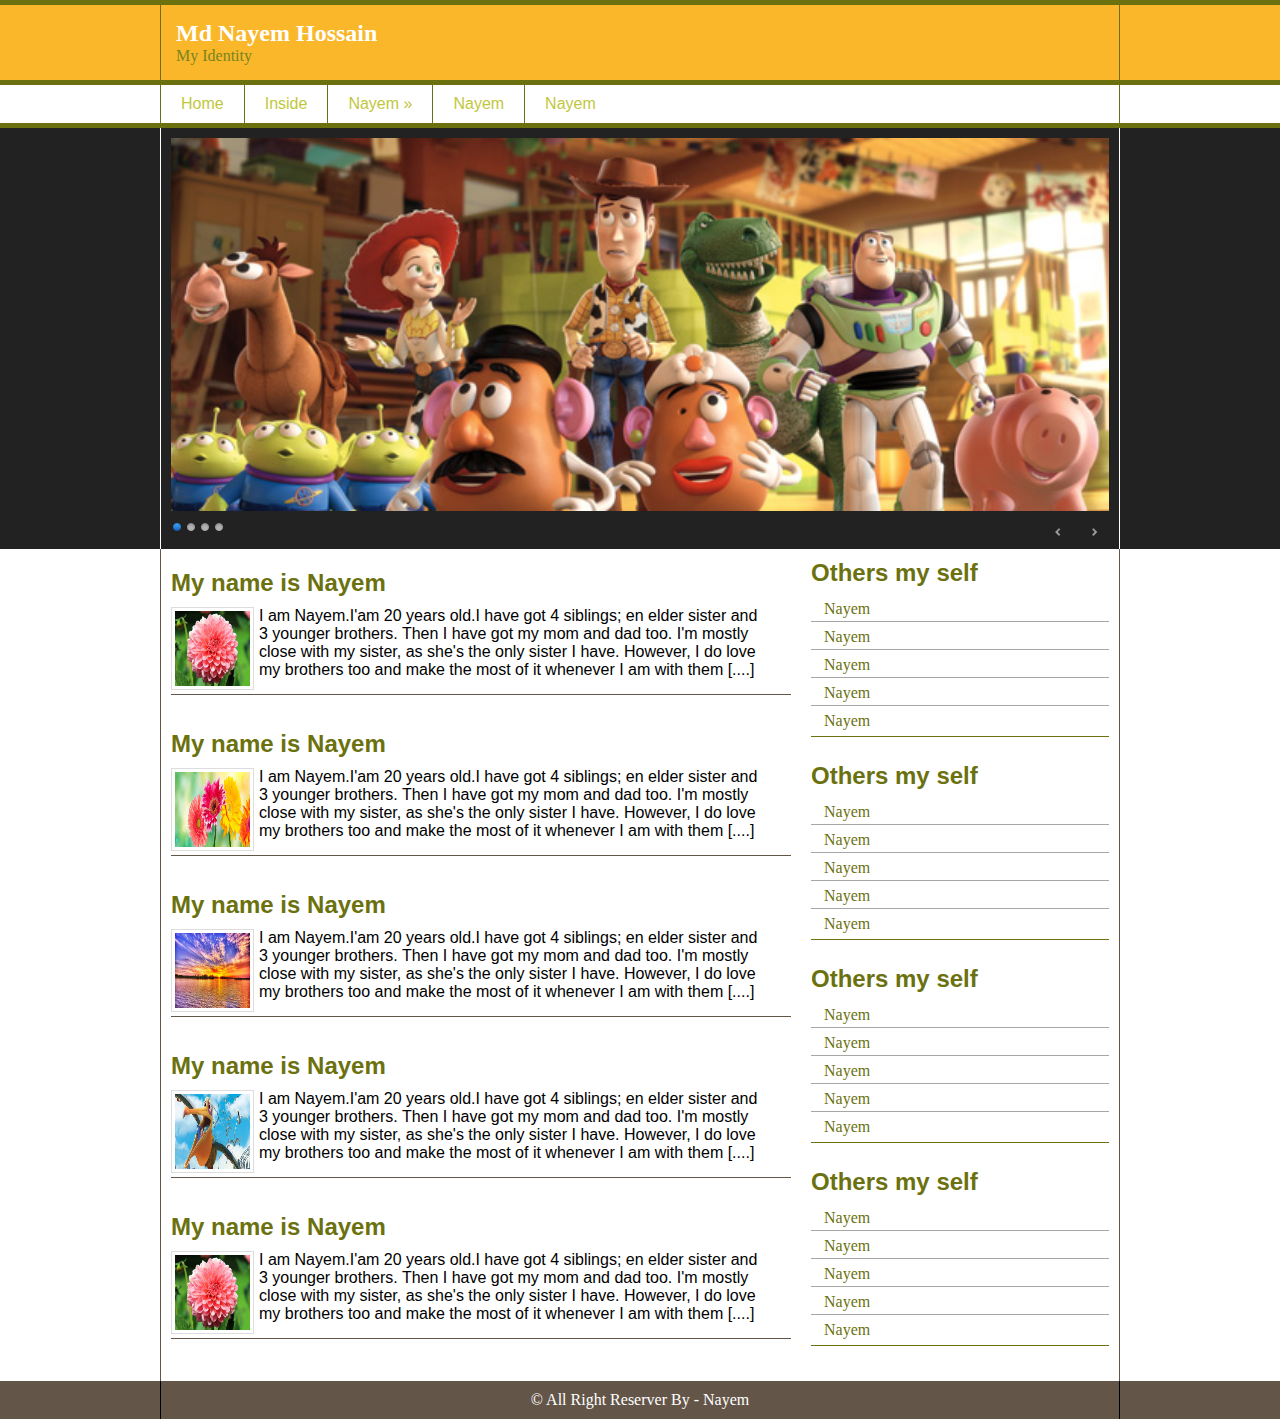
<file: index.html>
<!DOCTYPE HTML>
<html lang="en-US">

	<head>
		<meta charset="UTF-8">
		<title>Home page</title>
		
		
		<link rel="stylesheet" href="themes/default/default.css" type="text/css" media="screen" />
		<link rel="stylesheet" href="themes/light/light.css" type="text/css" media="screen" />
		<link rel="stylesheet" href="themes/dark/dark.css" type="text/css" media="screen" />
		<link rel="stylesheet" href="themes/bar/bar.css" type="text/css" media="screen" />
		<link rel="stylesheet" href="css/nivo-slider.css" type="text/css" media="screen" />
		
		
		
		<link rel="stylesheet" href="style.css" />
		
		<link rel="icon" href="favicon.png" type="images/png"/>
		<link rel="shortcut icon" href="img/favicon.ico"/>
		
		
		
	</head>
	
	<body>
	
	<div class="main_wrap header_bg">
		<div class="wrap">
		<header>
			<div id="header">
				<h2>Md Nayem Hossain</h2>
				<p>My Identity</p>
			</div>
		</header>
		</div>
	</div>
		
	<div class="main_wrap nav_bg">
		<div class="wrap">
		<nav>
			<div id="nav">
				<ul>
					<li><a href="#">Home</a></li>
					<li><a href="inside.html">Inside</a></li>
					<li><a href="#">Nayem &raquo;</a>
						<ul>
							<li><a href="#">Nayem1</a></li>
							<li><a href="#">Nayem2 &raquo;</a>
							
							
								<ul>
									<li><a href="#">Nayem1</a></li>
									<li><a href="#">Nayem2</a></li>
									<li><a href="#">Nayem3</a></li>
									<li><a href="#">Nayem4</a></li>
									<li><a href="#">Nayem5</a></li>
								</ul>
							
							
							</li>
							<li><a href="#">Nayem3</a></li>
							<li><a href="#">Nayem4</a></li>
							<li><a href="#">Nayem5</a></li>
						</ul>
					</li>
					<li><a href="#">Nayem</a></li>
					<li><a href="#">Nayem</a></li>
				</ul>
			</div>
		</nav>
		</div>
	</div>
		
	<div class="main_wrap slider_bg">
		<div class="wrap">
			<section>
				<div id="slider_wrapper">	
					<div class="slider-wrapper theme-dark">
						<div id="slider" class="nivoSlider">
							<img src="img/toystory.jpg"/>
							<img src="img/up.jpg"/>
							<img src="img/walle.jpg"/>
							<img src="img/nemo.jpg"/>
						</div>
						
					</div>	
				</div>
			</section>
		</div>
	</div>	
		

		
	<div class="main_wrap content_bg">
		<div class="wrap">
			<div id="content_wrappet">
				<div id="content">
					<article id="main_article_single">
						<h2>My name is Nayem</h2>
						<div id="imgp_wrap">
							<img src="img/1.jpg" alt="" />
							<p>I am Nayem.I'am 20 years old.I have got 4 siblings; en
							elder sister and 3 younger brothers. Then I
							have got my mom and dad too. I'm mostly
							close with my sister, as she's the only sister
							I have. However, I do love my brothers too
							and make the most of it whenever I am
							with them [....]</p>
						</div>
					</article>
					
					<article id="main_article_single">
						<h2>My name is Nayem</h2>
						<div id="imgp_wrap">
							<img src="img/flower.jpg" alt="" />
							<p>I am Nayem.I'am 20 years old.I have got 4 siblings; en
							elder sister and 3 younger brothers. Then I
							have got my mom and dad too. I'm mostly
							close with my sister, as she's the only sister
							I have. However, I do love my brothers too
							and make the most of it whenever I am
							with them [....]</p>
						</div>
					</article>
					
					<article id="main_article_single">
						<h2>My name is Nayem</h2>
						<div id="imgp_wrap">
							<img src="img/nature1.jpg" alt="" />
							<p>I am Nayem.I'am 20 years old.I have got 4 siblings; en
							elder sister and 3 younger brothers. Then I
							have got my mom and dad too. I'm mostly
							close with my sister, as she's the only sister
							I have. However, I do love my brothers too
							and make the most of it whenever I am
							with them [....]</p>
						</div>
					</article>
					
					<article id="main_article_single">
						<h2>My name is Nayem</h2>
						<div id="imgp_wrap">
							<img src="img/nemo.jpg" alt="" />
							<p>I am Nayem.I'am 20 years old.I have got 4 siblings; en
							elder sister and 3 younger brothers. Then I
							have got my mom and dad too. I'm mostly
							close with my sister, as she's the only sister
							I have. However, I do love my brothers too
							and make the most of it whenever I am
							with them [....]</p>
						</div>
					</article>
					
					<article id="main_article_single">
						<h2>My name is Nayem</h2>
						<div id="imgp_wrap">
							<img src="img/1.jpg" alt="" />
							<p>I am Nayem.I'am 20 years old.I have got 4 siblings; en
							elder sister and 3 younger brothers. Then I
							have got my mom and dad too. I'm mostly
							close with my sister, as she's the only sister
							I have. However, I do love my brothers too
							and make the most of it whenever I am
							with them [....]</p>
						</div>
					</article>
				</div>
				
				<div id="sidebar">
					<aside id="maina-sidebar">
						<h2>Others my self</h2>
						<ul>
							<li><a href="#">Nayem</a></li>
							<li><a href="#">Nayem</a></li>
							<li><a href="#">Nayem</a></li>
							<li><a href="#">Nayem</a></li>
							<li><a href="#">Nayem</a></li>
						</ul>
					</aside>
					<aside id="maina-sidebar">
						<h2>Others my self</h2>
						<ul>
							<li><a href="#">Nayem</a></li>
							<li><a href="#">Nayem</a></li>
							<li><a href="#">Nayem</a></li>
							<li><a href="#">Nayem</a></li>
							<li><a href="#">Nayem</a></li>
						</ul>
					</aside>
					<aside id="maina-sidebar">
						<h2>Others my self</h2>
						<ul>
							<li><a href="#">Nayem</a></li>
							<li><a href="#">Nayem</a></li>
							<li><a href="#">Nayem</a></li>
							<li><a href="#">Nayem</a></li>
							<li><a href="#">Nayem</a></li>
						</ul>
					</aside>
					<aside id="maina-sidebar">
						<h2>Others my self</h2>
						<ul>
							<li><a href="#">Nayem</a></li>
							<li><a href="#">Nayem</a></li>
							<li><a href="#">Nayem</a></li>
							<li><a href="#">Nayem</a></li>
							<li><a href="#">Nayem</a></li>
						</ul>
					</aside>
				</div>
			</div>
		</div>
	</div>
	
		
		
	<div class="main_wrap footer_bg">
		<div class="wrap">
		<footer>
			<div id="footer">
				<p>&copy; All Right Reserver By - Nayem</p>
			</div>
		</footer>
		</div>
	</div>
	
		
		
		
		
		
<!--




	<div class="main_wrap">
		<div class="wrap">
		
		</div>
	</div>





 -->

	


		
					<script type="text/javascript" src="js/jquery-1.9.0.min.js"></script>
				<script type="text/javascript" src="js/jquery.nivo.slider.js"></script>
				<script type="text/javascript">
				$(window).load(function() {
					$('#slider').nivoSlider();
				});
				</script>
		
		
		
			
	</body>
	
</html>
</file>
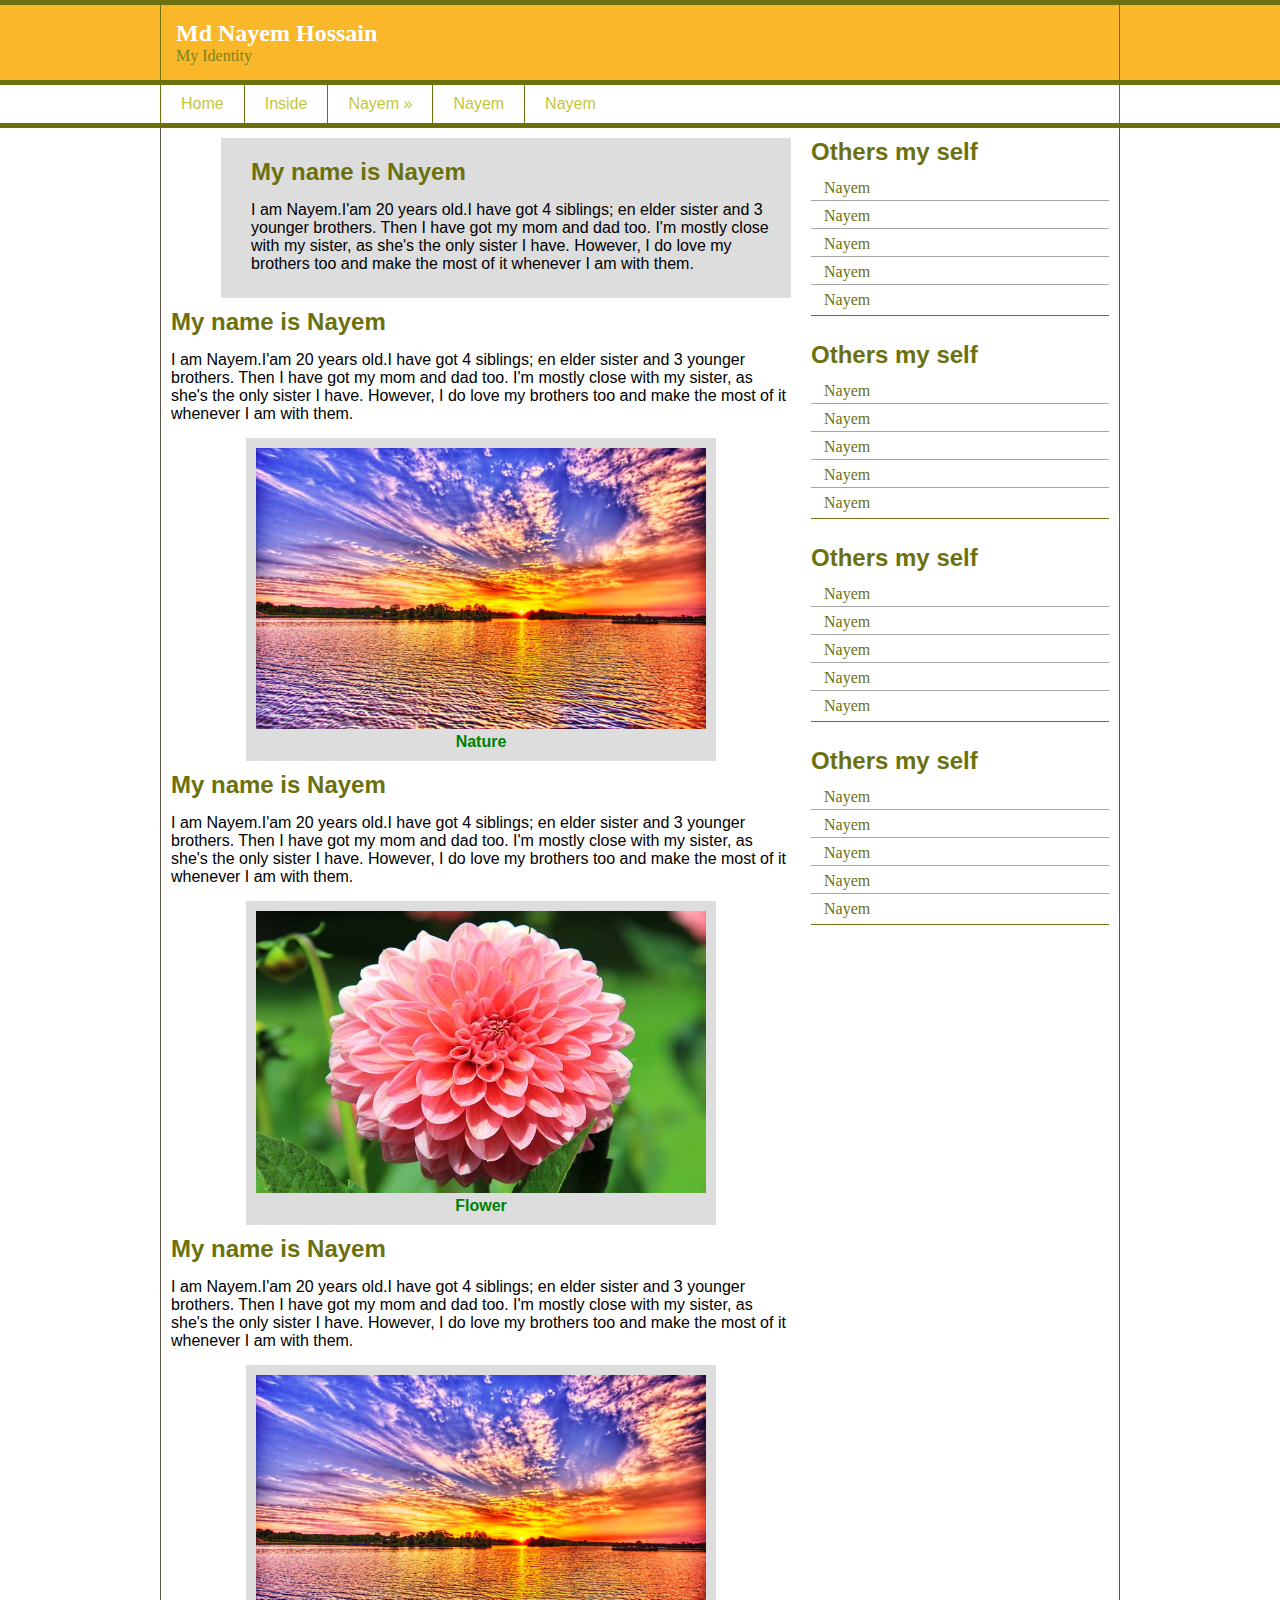
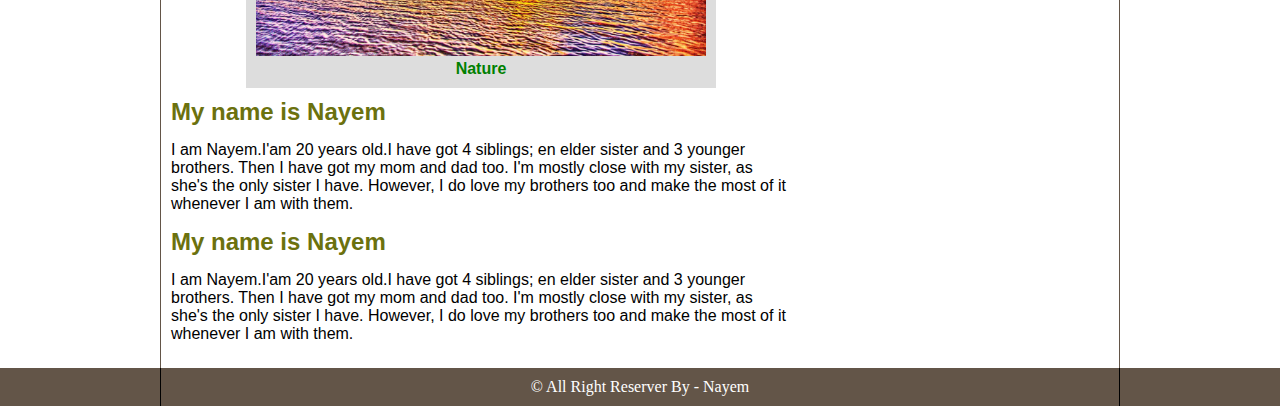
<file: inside.html>
<!DOCTYPE HTML>
<html lang="en-US">

	<head>
		<meta charset="UTF-8">
		<title>Inside page</title>
		
		

		
		
		<link rel="stylesheet" href="style.css" />
		
		<link rel="icon" href="favicon.png" type="images/png"/>
		<link rel="shortcut icon" href="img/favicon.ico"/>
		
		
		
	</head>
	
	<body>
	
	<div class="main_wrap header_bg">
		<div class="wrap">
		<header>
			<div id="header">
				<h2>Md Nayem Hossain</h2>
				<p>My Identity</p>
			</div>
		</header>
		</div>
	</div>
		
	<div class="main_wrap nav_bg">
		<div class="wrap">
		<nav>
			<div id="nav">
				<ul>
					<li><a href="index.html">Home</a></li>
					<li><a href="#">Inside</a></li>
					<li><a href="#">Nayem &raquo;</a>
						<ul>
							<li><a href="#">Nayem1</a></li>
							<li><a href="#">Nayem2 &raquo;</a>
							
							
								<ul>
									<li><a href="#">Nayem1</a></li>
									<li><a href="#">Nayem2</a></li>
									<li><a href="#">Nayem3</a></li>
									<li><a href="#">Nayem4</a></li>
									<li><a href="#">Nayem5</a></li>
								</ul>
							
							
							</li>
							<li><a href="#">Nayem3</a></li>
							<li><a href="#">Nayem4</a></li>
							<li><a href="#">Nayem5</a></li>
						</ul>
					</li>
					<li><a href="#">Nayem</a></li>
					<li><a href="#">Nayem</a></li>
				</ul>
			</div>
		</nav>
		</div>
	</div>
		
		

		
	<div class="main_wrap content_bg">
		<div class="wrap">
			<div id="content_wrappet">
				<div id="content">
					<article>
						<blockquote>
						<h2>My name is Nayem</h2>
						<p>I am Nayem.I'am 20 years old.I have got 4 siblings; en
						elder sister and 3 younger brothers. Then I
						have got my mom and dad too. I'm mostly
						close with my sister, as she's the only sister
						I have. However, I do love my brothers too
						and make the most of it whenever I am
						with them.</p>
						</blockquote>
						
						<h2>My name is Nayem</h2>
						<p>I am Nayem.I'am 20 years old.I have got 4 siblings; en
						elder sister and 3 younger brothers. Then I
						have got my mom and dad too. I'm mostly
						close with my sister, as she's the only sister
						I have. However, I do love my brothers too
						and make the most of it whenever I am
						with them.</p>
						
						<figure>
							<img src="img/nature1.jpg" alt="Nature" />
							<figcaption>Nature</figcaption>
						</figure>
						
						<h2>My name is Nayem</h2>
						<p>I am Nayem.I'am 20 years old.I have got 4 siblings; en
						elder sister and 3 younger brothers. Then I
						have got my mom and dad too. I'm mostly
						close with my sister, as she's the only sister
						I have. However, I do love my brothers too
						and make the most of it whenever I am
						with them.</p>
						
						<figure>
							<img src="img/1.jpg" alt="Nature" />
							<figcaption>Flower</figcaption>
						</figure>
						
						<h2>My name is Nayem</h2>
						<p>I am Nayem.I'am 20 years old.I have got 4 siblings; en
						elder sister and 3 younger brothers. Then I
						have got my mom and dad too. I'm mostly
						close with my sister, as she's the only sister
						I have. However, I do love my brothers too
						and make the most of it whenever I am
						with them.</p>
						
						<figure>
							<img src="img/nature1.jpg" alt="Nature" />
							<figcaption>Nature</figcaption>
						</figure>
						
						
						<h2>My name is Nayem</h2>
						<p>I am Nayem.I'am 20 years old.I have got 4 siblings; en
						elder sister and 3 younger brothers. Then I
						have got my mom and dad too. I'm mostly
						close with my sister, as she's the only sister
						I have. However, I do love my brothers too
						and make the most of it whenever I am
						with them.</p>
						
						
						<h2>My name is Nayem</h2>
						<p>I am Nayem.I'am 20 years old.I have got 4 siblings; en
						elder sister and 3 younger brothers. Then I
						have got my mom and dad too. I'm mostly
						close with my sister, as she's the only sister
						I have. However, I do love my brothers too
						and make the most of it whenever I am
						with them.</p>
						
					</article>
				</div>
				
				<div id="sidebar">
					<aside id="maina-sidebar">
						<h2>Others my self</h2>
						<ul>
							<li><a href="#">Nayem</a></li>
							<li><a href="#">Nayem</a></li>
							<li><a href="#">Nayem</a></li>
							<li><a href="#">Nayem</a></li>
							<li><a href="#">Nayem</a></li>
						</ul>
					</aside>
					<aside id="maina-sidebar">
						<h2>Others my self</h2>
						<ul>
							<li><a href="#">Nayem</a></li>
							<li><a href="#">Nayem</a></li>
							<li><a href="#">Nayem</a></li>
							<li><a href="#">Nayem</a></li>
							<li><a href="#">Nayem</a></li>
						</ul>
					</aside>
					<aside id="maina-sidebar">
						<h2>Others my self</h2>
						<ul>
							<li><a href="#">Nayem</a></li>
							<li><a href="#">Nayem</a></li>
							<li><a href="#">Nayem</a></li>
							<li><a href="#">Nayem</a></li>
							<li><a href="#">Nayem</a></li>
						</ul>
					</aside>
					<aside id="maina-sidebar">
						<h2>Others my self</h2>
						<ul>
							<li><a href="#">Nayem</a></li>
							<li><a href="#">Nayem</a></li>
							<li><a href="#">Nayem</a></li>
							<li><a href="#">Nayem</a></li>
							<li><a href="#">Nayem</a></li>
						</ul>
					</aside>
				</div>
			</div>
		</div>
	</div>
	
		
		
	<div class="main_wrap footer_bg">
		<div class="wrap">
		<footer>
			<div id="footer">
				<p>&copy; All Right Reserver By - Nayem</p>
			</div>
		</footer>
		</div>
	</div>
	
		
		
		
		
		
<!--




	<div class="main_wrap">
		<div class="wrap">
		
		</div>
	</div>





 -->

	
			
	</body>
	
</html>
</file>
<file: themes/default/default.css>
/*
Skin Name: Nivo Slider Default Theme
Skin URI: http://nivo.dev7studios.com
Description: The default skin for the Nivo Slider.
Version: 1.3
Author: Gilbert Pellegrom
Author URI: http://dev7studios.com
Supports Thumbs: true
*/

.theme-default .nivoSlider {
	position:relative;
	background:#fff url(loading.gif) no-repeat 50% 50%;
    margin-bottom:10px;
    -webkit-box-shadow: 0px 1px 5px 0px #4a4a4a;
    -moz-box-shadow: 0px 1px 5px 0px #4a4a4a;
    box-shadow: 0px 1px 5px 0px #4a4a4a;
}
.theme-default .nivoSlider img {
	position:absolute;
	top:0px;
	left:0px;
	display:none;
}
.theme-default .nivoSlider a {
	border:0;
	display:block;
}

.theme-default .nivo-controlNav {
	text-align: center;
	padding: 20px 0;
}
.theme-default .nivo-controlNav a {
	display:inline-block;
	width:22px;
	height:22px;
	background:url(bullets.png) no-repeat;
	text-indent:-9999px;
	border:0;
	margin: 0 2px;
}
.theme-default .nivo-controlNav a.active {
	background-position:0 -22px;
}

.theme-default .nivo-directionNav a {
	display:block;
	width:30px;
	height:30px;
	background:url(arrows.png) no-repeat;
	text-indent:-9999px;
	border:0;
	opacity: 0;
	-webkit-transition: all 200ms ease-in-out;
    -moz-transition: all 200ms ease-in-out;
    -o-transition: all 200ms ease-in-out;
    transition: all 200ms ease-in-out;
}
.theme-default:hover .nivo-directionNav a { opacity: 1; }
.theme-default a.nivo-nextNav {
	background-position:-30px 0;
	right:15px;
}
.theme-default a.nivo-prevNav {
	left:15px;
}

.theme-default .nivo-caption {
    font-family: Helvetica, Arial, sans-serif;
}
.theme-default .nivo-caption a {
    color:#fff;
    border-bottom:1px dotted #fff;
}
.theme-default .nivo-caption a:hover {
    color:#fff;
}

.theme-default .nivo-controlNav.nivo-thumbs-enabled {
	width: 100%;
}
.theme-default .nivo-controlNav.nivo-thumbs-enabled a {
	width: auto;
	height: auto;
	background: none;
	margin-bottom: 5px;
}
.theme-default .nivo-controlNav.nivo-thumbs-enabled img {
	display: block;
	width: 120px;
	height: auto;
}
</file>
<file: themes/light/light.css>
/*
Skin Name: Nivo Slider Light Theme
Skin URI: http://nivo.dev7studios.com
Description: A light skin for the Nivo Slider.
Version: 1.0
Author: Gilbert Pellegrom
Author URI: http://dev7studios.com
Supports Thumbs: true
*/

.theme-light.slider-wrapper {
    background: #fff;
    padding: 10px;
}
.theme-light .nivoSlider {
	position:relative;
	background:#fff url(loading.gif) no-repeat 50% 50%;
    margin-bottom:10px;
    overflow: visible;
}
.theme-light .nivoSlider img {
	position:absolute;
	top:0px;
	left:0px;
	display:none;
}
.theme-light .nivoSlider a {
	border:0;
	display:block;
}

.theme-light .nivo-controlNav {
	text-align: left;
	padding: 0;
	position: relative;
	z-index: 10;
}
.theme-light .nivo-controlNav a {
	display:inline-block;
	width:10px;
	height:10px;
	background:url(bullets.png) no-repeat;
	text-indent:-9999px;
	border:0;
	margin: 0 2px;
}
.theme-light .nivo-controlNav a.active {
	background-position:0 100%;
}

.theme-light .nivo-directionNav a {
	display:block;
	width:30px;
	height:30px;
	background: url(arrows.png) no-repeat;
	text-indent:-9999px;
	border:0;
	top: auto;
	bottom: -36px;
	z-index: 11;
}
.theme-light .nivo-directionNav a:hover {
    background-color: #eee;
    -webkit-border-radius: 2px;
    -moz-border-radius: 2px;
    border-radius: 2px;
}
.theme-light a.nivo-nextNav {
	background-position:160% 50%;
	right:0px;
}
.theme-light a.nivo-prevNav {
    background-position:-60% 50%;
    left: auto;
	right: 35px;
}

.theme-light .nivo-caption {
    font-family: Helvetica, Arial, sans-serif;
}
.theme-light .nivo-caption a {
    color:#fff;
    border-bottom:1px dotted #fff;
}
.theme-light .nivo-caption a:hover {
    color:#fff;
}

.theme-light .nivo-controlNav.nivo-thumbs-enabled {
	width: 80%;
}
.theme-light .nivo-controlNav.nivo-thumbs-enabled a {
	width: auto;
	height: auto;
	background: none;
	margin-bottom: 5px;
}
.theme-light .nivo-controlNav.nivo-thumbs-enabled img {
	display: block;
	width: 120px;
	height: auto;
}
</file>
<file: themes/dark/dark.css>
/*
Skin Name: Nivo Slider Dark Theme
Skin URI: http://nivo.dev7studios.com
Description: A dark skin for the Nivo Slider.
Version: 1.0
Author: Gilbert Pellegrom
Author URI: http://dev7studios.com
Supports Thumbs: true
*/

.theme-dark.slider-wrapper {
    background: #222;
    padding: 10px;
}
.theme-dark .nivoSlider {
	position:relative;
	background:#fff url(loading.gif) no-repeat 50% 50%;
    margin-bottom:10px;
    overflow: visible;
}
.theme-dark .nivoSlider img {
	position:absolute;
	top:0px;
	left:0px;
	display:none;
}
.theme-dark .nivoSlider a {
	border:0;
	display:block;
}

.theme-dark .nivo-controlNav {
	text-align: left;
	padding: 0;
	position: relative;
	z-index: 10;
}
.theme-dark .nivo-controlNav a {
	display:inline-block;
	width:10px;
	height:10px;
	background:url(bullets.png) no-repeat 0 2px;
	text-indent:-9999px;
	border:0;
	margin: 0 2px;
}
.theme-dark .nivo-controlNav a.active {
	background-position:0 100%;
}

.theme-dark .nivo-directionNav a {
	display:block;
	width:30px;
	height:30px;
	background: url(arrows.png) no-repeat;
	text-indent:-9999px;
	border:0;
	top: auto;
	bottom: -36px;
	z-index: 11;
}
.theme-dark .nivo-directionNav a:hover {
    background-color: #333;
    -webkit-border-radius: 2px;
    -moz-border-radius: 2px;
    border-radius: 2px;
}
.theme-dark a.nivo-nextNav {
	background-position:-16px 50%;
	right:0px;
}
.theme-dark a.nivo-prevNav {
    background-position:11px 50%;
    left: auto;
	right: 35px;
}

.theme-dark .nivo-caption {
    font-family: Helvetica, Arial, sans-serif;
}
.theme-dark .nivo-caption a {
    color:#fff;
    border-bottom:1px dotted #fff;
}
.theme-dark .nivo-caption a:hover {
    color:#fff;
}

.theme-dark .nivo-controlNav.nivo-thumbs-enabled {
	width: 80%;
}
.theme-dark .nivo-controlNav.nivo-thumbs-enabled a {
	width: auto;
	height: auto;
	background: none;
	margin-bottom: 5px;
}
.theme-dark .nivo-controlNav.nivo-thumbs-enabled img {
	display: block;
	width: 120px;
	height: auto;
}
</file>
<file: themes/bar/bar.css>
/*
Skin Name: Nivo Slider Bar Theme
Skin URI: http://nivo.dev7studios.com
Description: The bottom bar skin for the Nivo Slider.
Version: 1.0
Author: Gilbert Pellegrom
Author URI: http://dev7studios.com
Supports Thumbs: false
*/

.theme-bar.slider-wrapper {
    position: relative;
    border: 1px solid #333;
    overflow: hidden;
}
.theme-bar .nivoSlider {
	position:relative;
	background:#fff url(loading.gif) no-repeat 50% 50%;
}
.theme-bar .nivoSlider img {
	position:absolute;
	top:0px;
	left:0px;
	display:none;
}
.theme-bar .nivoSlider a {
	border:0;
	display:block;
}

.theme-bar .nivo-controlNav {
    position: absolute;
    left: 0;
    bottom: -41px;
    z-index: 10;
    width: 100%;
    height: 30px;
	text-align: center;
	padding: 5px 0;
	border-top: 1px solid #333;
	background: #333;
    background: -moz-linear-gradient(top,  #565656 0%, #333333 100%); /* FF3.6+ */
    background: -webkit-gradient(linear, left top, left bottom, color-stop(0%,#565656), color-stop(100%,#333333)); /* Chrome,Safari4+ */
    background: -webkit-linear-gradient(top,  #565656 0%,#333333 100%); /* Chrome10+,Safari5.1+ */
    background: -o-linear-gradient(top,  #565656 0%,#333333 100%); /* Opera 11.10+ */
    background: -ms-linear-gradient(top,  #565656 0%,#333333 100%); /* IE10+ */
    background: linear-gradient(to bottom,  #565656 0%,#333333 100%); /* W3C */
    filter: progid:DXImageTransform.Microsoft.gradient( startColorstr='#565656', endColorstr='#333333',GradientType=0 ); /* IE6-9 */
    opacity: 0.5;
    -webkit-transition: all 200ms ease-in-out;
    -moz-transition: all 200ms ease-in-out;
    -o-transition: all 200ms ease-in-out;
    transition: all 200ms ease-in-out;
}
.theme-bar:hover .nivo-controlNav {
    bottom: 0;
    opacity: 1;
}
.theme-bar .nivo-controlNav a {
	display:inline-block;
	width:22px;
	height:22px;
	background:url(bullets.png) no-repeat;
	text-indent:-9999px;
	border:0;
	margin: 5px 2px 0 2px;
}
.theme-bar .nivo-controlNav a.active {
	background-position:0 -22px;
}

.theme-bar .nivo-directionNav a {
	display:block;
	border:0;
	color: #fff;
	text-transform: uppercase;
	top: auto;
	bottom: 10px;
	z-index: 11;
	font-family: "Helvetica Neue", Helvetica, Arial, sans-serif;
	font-size: 13px;
	line-height: 20px;
	opacity: 0.5;
    -webkit-transition: all 200ms ease-in-out;
    -moz-transition: all 200ms ease-in-out;
    -o-transition: all 200ms ease-in-out;
    transition: all 200ms ease-in-out;
}
.theme-bar a.nivo-nextNav { right: -50px; }
.theme-bar a.nivo-prevNav { left: -50px; }
.theme-bar:hover a.nivo-nextNav { 
    right: 15px; 
    opacity: 1;
}
.theme-bar:hover a.nivo-prevNav { 
    left: 15px; 
    opacity: 1;
}
.theme-bar .nivo-directionNav a:hover { color: #ddd; }

.theme-bar .nivo-caption {
    font-family: Helvetica, Arial, sans-serif;
    -webkit-transition: all 200ms ease-in-out;
    -moz-transition: all 200ms ease-in-out;
    -o-transition: all 200ms ease-in-out;
    transition: all 200ms ease-in-out;
}
.theme-bar:hover .nivo-caption {
    bottom: 41px;
}
.theme-bar .nivo-caption a {
    color:#fff;
    border-bottom:1px dotted #fff;
}
.theme-bar .nivo-caption a:hover {
    color:#fff;
}

.theme-bar .nivo-controlNav.nivo-thumbs-enabled {
	width: 100%;
}
.theme-bar .nivo-controlNav.nivo-thumbs-enabled a {
	width: auto;
	height: auto;
	background: none;
	margin-bottom: 5px;
}
.theme-bar .nivo-controlNav.nivo-thumbs-enabled img {
	display: block;
	width: 120px;
	height: auto;
}
</file>
<file: style.css>
*{margin:0;padding:0}
body{
	background-color:#EEE8AE;
}
blockquote{
	background:#ddd;
	margin-left:50px;
	padding:10px;
	padding-left:30px;
	border-left:2 px solid orange;
	
}

.main_wrap{
	width:100%
}
.wrap{
	width:960px;
	display:block;
	margin:0 auto;
}



.header_bg{
	background:#FAB72A;
	border-bottom:5px solid #6B710E;
	border-top:5px solid #6B710E;

}

#header{
	background-color:#FAB72A;
	padding:15px;
	border-right:1px solid #6B710E;
	border-left:1px solid #6B710E;
}
#header h2{
	color:#FFFFFF;
	font-family:georgia;
	
}
#header p{
	color:#788420;
	font-family:georgia;
}

.nav_bg{
	background:#fff;
	border-bottom:5px solid #6B710E;
}
#nav{
	background-color:#fff;
	height:38px;
	border-right:1px solid #6B710E;
	border-left:1px solid #6B710E;
}
#nav ul{
	background-color:#fff;
	list-style-type:none;
	z-index:999
	
}
#nav ul li{
	float:left;
	border-right:1px solid #6B710E;
}
#nav ul li:last-child{
	border:none;
	
}	
	
#nav ul li a{
	text-decoration:none;
	color:#bfc73d;
	display:block;
	padding:10px 20px;
	font-family:arial;
	-moz-transition:.2s all; 
	-webkit-transition:.2s all; 
	transition:.2s all;
	
}
#nav ul li a:hover{
	color:#fff;
	background:#6B710E;
	
}
#nav ul li{
	position:relative;
}

#nav ul li ul{
	position:absolute;
	left:-99999px;
	background:#fff;
}
#nav ul li:hover ul{
	left:0px;
	
	
}
#nav ul li ul li:first-child{
	border-top:5px solid #6B710E;
}
#nav ul li ul li{
	float:none;
	border-right:none;
	border-bottom:1px solid #6B710E;
	width:200px;
	position:relative;
	
	
}
#nav ul li ul li ul{
	position:absolute;
	top:-999999px;
}
#nav ul li ul li:hover ul{
	top:-1px;
	left:200px;
	
}
#nav ul li ul li ul li{
	border-left:1px solid #6B710E
}
#nav ul li ul li ul li:first-child{
	border-top:none;
}
#nav ul li ul li ul li:last-child{
	border-left:1px solid #6B710E
}

.slider_bg{
	background:#222222;
	
}
#slider_wrapper{
	border-right:1px solid #fff;
	border-left:1px solid #fff;
}

.content_bg{
	background:#FFFFFF;
}
#content_wrappet {
	background-color: #fff;
	overflow: hidden;
	padding: 10px;
	border-right:1px solid #635548;
	border-left:1px solid #635548;
}
#content{
	width:620px;
	margin-right:20px;
	float:left;
}
#content h2{
	color:#6B710E;
	font-family:arial;
	margin-bottom:5px;
	margin-top:10px;
}
#content p{
	margin:15px 0px;
	font-family:arial
	
}
#content img{
	width:450px;
	
	
}
#content figure{
	width:450px;
	padding:10px;
	background:#ddd;
	margin:0 auto;
	display:block;
	
}
#content figcaption{
	text-align:center;
	color:green;
	font-family:arial;
	font-weight:bold;
	
}

#sidebar {
  float: left;
  width: 298px;
}
#sidebar ul{
	list-style-type:none;
}
#sidebar ul li {
  border-bottom: 1px solid #A6A6A6;
  margin-bottom: 3px;
}
#sidebar ul li:last-child{
	border-bottom:none
}

#sidebar ul li a{
	text-decoration:none;
	color:#6B710E;
	padding:3px;
	display:block;
	
}
#sidebar h2{
	color:#6B710E;
	font-family:arial;
}

.footer_bg{
	background:#635548;
}
#footer{
	background-color:#635548;
	padding:10px;
	text-align:center;
	border-right:1px solid #000;
	border-left:1px solid #000;
}
#footer p{
	color:#fff;
}

#main_article_single{
	margin-bottom:25px;
	border-bottom:1px solid #635548;
	overflow:hidden;
}
#imgp_wrap img{
	width:75px;
	height:75px;
	background:#fff;
	border:1px solid #ddd;
	padding:3px;
	margin-right:5px;
	float:left;
}
#imgp_wrap p{
	float:left;
	width:500px;
	margin-top:0
}
#imgp_wrap{
	margin-top:10px;
}

#maina-sidebar{
	border-bottom:1px solid #6B710E;
	margin-bottom:25px;
}
#maina-sidebar ul li{
	padding-left:10px
}
#maina-sidebar h2{
	margin-bottom:10px;
}
</file>
